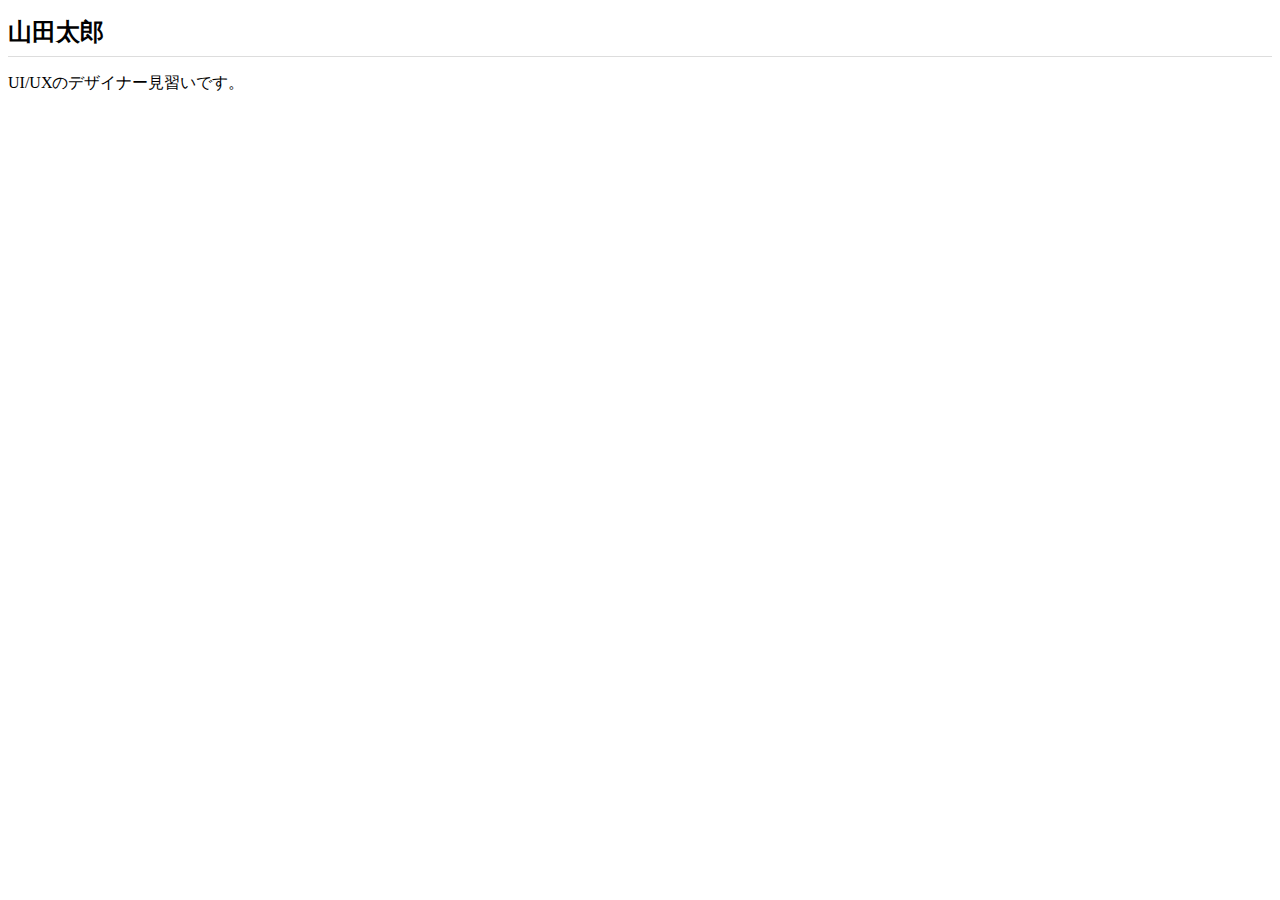
<file: MyUserSite/index.html>
<!DOCTYPE html>
<html lang="ja">
  <head>
    <meta charaset="utf-8">
    <title>山田太郎のポートフォリフォサイト</title>
    <link rel="stylesheet" href="css/styles.css"
  </head>
  <body>
    <h1>山田太郎</h1>
    <p>UI/UXのデザイナー見習いです。</p>
  </body>
</html>
</file>
<file: MyUserSite/css/styles.css>
h1 {
  font-size: 24px;
  padding-bottom: 8px;
  border-bottom: 1px solid #ddd;
}
</file>
